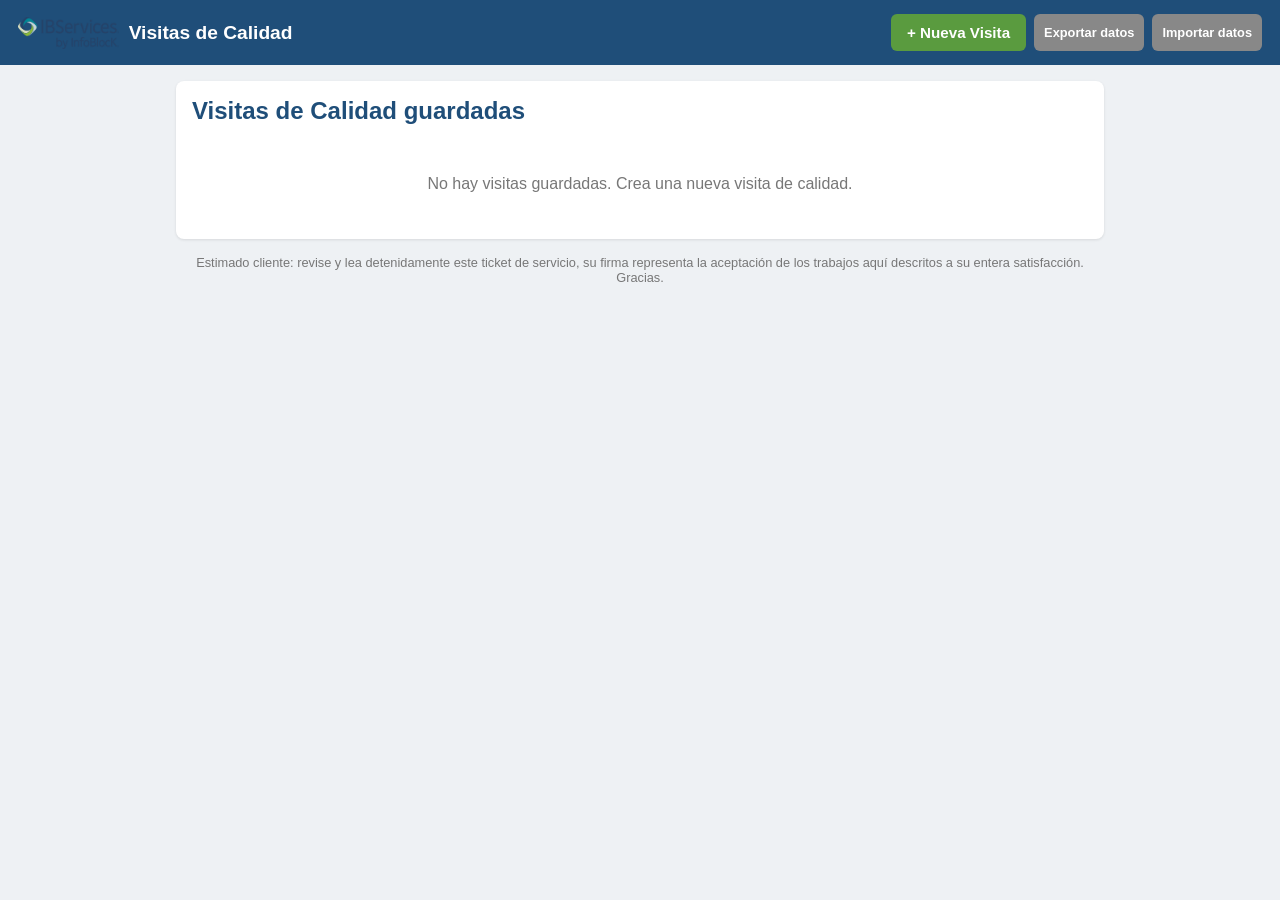
<file: index.html>
<!DOCTYPE html>
<html lang="es">
<head>
<meta charset="UTF-8">
<meta name="viewport" content="width=device-width, initial-scale=1.0">
<title>Visitas QA2 - IBServices</title>
<script src="jspdf.umd.min.js"></script>
<style>
  :root{
    --navy:#1F4E79;
    --teal:#1B9E9E;
    --green:#93C47D;
    --gray-bg:#f4f4f4;
    --border:#cccccc;
  }
  *{box-sizing:border-box;}
  body{
    font-family: Arial, Helvetica, sans-serif;
    margin:0; background:#eef1f4; color:#222;
  }
  header.app-header{
    background:var(--navy); color:#fff; padding:14px 18px;
    display:flex; align-items:center; justify-content:space-between;
    flex-wrap:wrap; gap:8px;
  }
  header.app-header h1{margin:0; font-size:1.2rem; font-weight:600;}
  header.app-header .logo{display:flex; align-items:center; gap:10px;}
  header.app-header img{height:32px;}
  main{max-width:960px; margin:0 auto; padding:16px;}
  .card{
    background:#fff; border-radius:8px; padding:16px; margin-bottom:16px;
    box-shadow:0 1px 3px rgba(0,0,0,0.1);
  }
  h2{color:var(--navy); margin-top:0;}
  h3{color:var(--teal); border-bottom:2px solid var(--teal); padding-bottom:4px;}
  .btn{
    display:inline-block; padding:10px 16px; border:none; border-radius:6px;
    background:var(--teal); color:#fff; font-size:0.95rem; cursor:pointer;
    text-decoration:none; font-weight:600;
  }
  .btn:hover{opacity:0.9;}
  .btn.secondary{background:#888;}
  .btn.navy{background:var(--navy);}
  .btn.danger{background:#c0392b;}
  .btn.green{background:#5a9b3f;}
  .btn:disabled{opacity:0.5; cursor:not-allowed;}
  .btn-row{display:flex; gap:8px; flex-wrap:wrap; margin-top:10px;}
  table.list{width:100%; border-collapse:collapse;}
  table.list th, table.list td{
    border:1px solid var(--border); padding:8px; text-align:left; font-size:0.9rem;
  }
  table.list th{background:var(--navy); color:#fff;}
  table.list tr:nth-child(even){background:var(--gray-bg);}
  .empty-msg{padding:30px; text-align:center; color:#777;}
  .form-grid{display:grid; grid-template-columns:1fr 1fr; gap:10px;}
  .form-grid.full, .field.full{grid-column:1 / -1;}
  .field label{display:block; font-weight:600; margin-bottom:4px; font-size:0.9rem; color:var(--navy);}
  .field input[type=text], .field input[type=date], .field input[type=number], .field textarea, .field select{
    width:100%; padding:8px; border:1px solid var(--border); border-radius:4px; font-size:0.95rem;
  }
  .field textarea{resize:vertical; min-height:50px;}
  .checklist-table{width:100%; border-collapse:collapse; margin-bottom:14px;}
  .checklist-table th, .checklist-table td{border:1px solid var(--border); padding:6px; font-size:0.85rem; vertical-align:top;}
  .checklist-table th{background:var(--teal); color:#fff;}
  .checklist-table td.num{width:40px; text-align:center; background:var(--gray-bg); font-weight:bold;}
  .checklist-table td.desc{width:45%;}
  .checklist-table td.radio{width:50px; text-align:center;}
  .checklist-table td.valor{width:120px;}
  .checklist-table .hint{font-size:0.75rem; color:#777; display:block;}
  .section-bar{background:var(--navy); color:#fff; padding:6px 10px; font-weight:600; margin:14px 0 0 0;}
  .subsection-bar{background:var(--teal); color:#fff; padding:6px 10px; font-weight:600; margin:0 0 8px 0;}
  .photo-block{border:1px dashed var(--border); padding:10px; margin-bottom:10px; background:var(--gray-bg);}
  .photo-block h4{margin:0 0 6px 0; color:var(--navy);}
  .photo-preview{display:flex; gap:10px; flex-wrap:wrap; margin-top:8px;}
  .photo-preview .ph{position:relative; width:140px;}
  .photo-preview img{width:140px; height:100px; object-fit:cover; border:1px solid var(--border); border-radius:4px;}
  .photo-preview .rm{
    position:absolute; top:-8px; right:-8px; background:#c0392b; color:#fff;
    border-radius:50%; width:22px; height:22px; border:none; cursor:pointer; font-weight:bold;
  }
  .sig-wrap{border:1px solid var(--border); background:#fff; border-radius:4px; touch-action:none;}
  canvas.sigpad{width:100%; height:150px; display:block; touch-action:none;}
  .tabs{display:flex; gap:4px; margin-bottom:12px; flex-wrap:wrap;}
  .tabs button{
    padding:8px 14px; border:1px solid var(--navy); background:#fff; color:var(--navy);
    border-radius:6px 6px 0 0; cursor:pointer; font-weight:600;
  }
  .tabs button.active{background:var(--navy); color:#fff;}
  .tabpanel{display:none;}
  .tabpanel.active{display:block;}
  .hidden{display:none !important;}
  .footer-note{font-size:0.8rem; color:#777; text-align:center; margin-top:10px;}
  .toast{
    position:fixed; bottom:16px; right:16px; background:var(--navy); color:#fff;
    padding:10px 16px; border-radius:6px; box-shadow:0 2px 6px rgba(0,0,0,0.3);
    z-index:999; max-width:300px;
  }
  .small-btn{font-size:0.8rem; padding:6px 10px;}
  @media (max-width:700px){
    .form-grid{grid-template-columns:1fr;}
    table.list{font-size:0.8rem;}
  }
</style>
</head>
<body>

<header class="app-header">
  <div class="logo">
    <img id="logoImg" src="" alt="IBServices">
    <h1>Visitas de Calidad</h1>
  </div>
  <div class="btn-row" style="margin:0;">
    <button class="btn green" id="btnNueva">+ Nueva Visita</button>
    <button class="btn secondary small-btn" id="btnExport">Exportar datos</button>
    <button class="btn secondary small-btn" id="btnImport">Importar datos</button>
    <input type="file" id="fileImport" accept="application/json" class="hidden">
  </div>
</header>

<main>

  <!-- VISTA LISTA -->
  <section id="viewList" class="card">
    <h2>Visitas de Calidad guardadas</h2>
    <div id="listContainer"></div>
  </section>

  <!-- VISTA FORMULARIO -->
  <section id="viewForm" class="card hidden">
    <h2 id="formTitle">Nueva Visita de Calidad</h2>

    <div class="tabs">
      <button data-tab="general" class="active">Datos generales</button>
      <button data-tab="protocolo">Protocolo de revisión</button>
      <button data-tab="terminal">Terminal</button>
      <button data-tab="fotosAgencia">Fotos - Agencia</button>
      <button data-tab="fotosTerminal">Fotos - Terminal</button>
      <button data-tab="firmas">Firmas</button>
    </div>

    <!-- TAB GENERAL -->
    <div class="tabpanel active" data-tab="general">
      <div class="form-grid">
        <div class="field"><label>Nombre de la visita (referencia interna)</label>
          <input type="text" id="f_visitName" placeholder="Ej. Sucursal Centro - Junio 2026"></div>
        <div class="field"><label>Ticket de servicio</label>
          <input type="text" id="f_ticket"></div>
        <div class="field"><label>Fecha</label>
          <input type="date" id="f_fecha"></div>
        <div class="field"><label>Nombre del sitio / agencia</label>
          <input type="text" id="f_sitio"></div>
        <div class="field full"><label>Cliente</label>
          <input type="text" id="f_cliente"></div>
        <div class="field"><label>Contacto del cliente en sitio</label>
          <input type="text" id="f_contacto"></div>
        <div class="field"><label>Dirección</label>
          <input type="text" id="f_direccion"></div>
        <div class="field full"><label>Código Postal, entidad federativa, municipio</label>
          <input type="text" id="f_cp"></div>
        <div class="field"><label>Tel</label>
          <input type="text" id="f_tel"></div>
        <div class="field"><label>Ext</label>
          <input type="text" id="f_ext"></div>
        <div class="field full"><label>Correo</label>
          <input type="text" id="f_correo"></div>
      </div>
    </div>

    <!-- TAB PROTOCOLO (Orden de servicio agencia) -->
    <div class="tabpanel" data-tab="protocolo">
      <div class="section-bar">1. Energía y tierra – Instalación del cliente</div>
      <table class="checklist-table" id="tbl_seccion1"></table>

      <div class="section-bar">El apartado 2 se llenará al finalizar el protocolo con el responsable por el cliente</div>
      <div class="section-bar" style="margin-top:0;">2. Conocimiento de operación – Cliente</div>
      <table class="checklist-table" id="tbl_seccion2"></table>

      <div class="field full"><label>Comentarios (Orden de servicio - Agencia)</label>
        <textarea id="f_comentarios_agencia"></textarea></div>
    </div>

    <!-- TAB TERMINAL -->
    <div class="tabpanel" data-tab="terminal">
      <div class="form-grid">
        <div class="field full"><label>ID de terminal en tablero (Nombre)</label>
          <input type="text" id="t_id"></div>
        <div class="field"><label>Número de serie</label>
          <input type="text" id="t_serie"></div>
        <div class="field"><label>MAC</label>
          <input type="text" id="t_mac"></div>
        <div class="field"><label>Versión de firmware</label>
          <input type="text" id="t_firmware"></div>
        <div class="field"><label>Validar configuración app (testigo fotográfico)</label>
          <input type="text" id="t_validar" placeholder="Ver anexo fotográfico"></div>
        <div class="field full"><label>Versión de biométrico</label>
          <select id="t_biometrico">
            <option value="G3.3C">G3.3C (necesario cambio de equipo)</option>
            <option value="G3.4C">G3.4C</option>
            <option value="G3.6C">G3.6C</option>
          </select>
        </div>
      </div>

      <div class="section-bar">3. Energía y red por terminal</div>
      <table class="checklist-table" id="tbl_seccion3"></table>

      <div class="section-bar">4. Hardware y entorno ambiental</div>
      <table class="checklist-table" id="tbl_seccion4"></table>

      <div class="field full"><label>Comentarios (Orden de servicio - Terminal)</label>
        <textarea id="f_comentarios_terminal"></textarea></div>
    </div>

    <!-- TAB FOTOS AGENCIA -->
    <div class="tabpanel" data-tab="fotosAgencia">
      <div class="form-grid full">
        <div class="field full"><label>Nombre del sitio (para encabezado del anexo)</label>
          <input type="text" id="fa_nombreSitio"></div>
      </div>

      <div class="photo-block">
        <h4>Foto tablero principal y/o secundario - Área completa y vista cercana</h4>
        <input type="file" accept="image/*" multiple data-photo="ag_tablero">
        <div class="photo-preview" data-preview="ag_tablero"></div>
      </div>

      <div class="photo-block">
        <h4>Voltaje de salida del tablero - Multímetro fase-neutro (110-137)</h4>
        <input type="file" accept="image/*" multiple data-photo="ag_fn">
        <div class="photo-preview" data-preview="ag_fn"></div>
      </div>

      <div class="photo-block">
        <h4>Voltaje de salida del tablero - Multímetro neutro-tierra (0-5)</h4>
        <input type="file" accept="image/*" multiple data-photo="ag_nt">
        <div class="photo-preview" data-preview="ag_nt"></div>
      </div>

      <div class="photo-block">
        <h4>Tierra física - Telurómetro (menor a 3 ohms)</h4>
        <input type="file" accept="image/*" multiple data-photo="ag_telurometro">
        <div class="photo-preview" data-preview="ag_telurometro"></div>
        <div class="field full" style="margin-top:8px;"><label>Comentarios (Tierra física)</label>
          <textarea id="ag_telurometro_comments"></textarea></div>
      </div>

      <div class="photo-block">
        <h4>Registro - Complementarias, registros</h4>
        <input type="file" accept="image/*" multiple data-photo="ag_registro">
        <div class="photo-preview" data-preview="ag_registro"></div>
        <div class="field full" style="margin-top:8px;"><label>Comentarios (Registro)</label>
          <textarea id="ag_registro_comments"></textarea></div>
      </div>
    </div>

    <!-- TAB FOTOS TERMINAL -->
    <div class="tabpanel" data-tab="fotosTerminal">
      <div class="form-grid full">
        <div class="field full"><label>Nombre de la terminal (para encabezado del anexo)</label>
          <input type="text" id="ft_nombreTerminal"></div>
      </div>

      <div class="photo-block">
        <h4>Foto terminal - Área completa y vista cercana</h4>
        <input type="file" accept="image/*" multiple data-photo="te_terminal">
        <div class="photo-preview" data-preview="te_terminal"></div>
      </div>

      <div class="photo-block">
        <h4>Pantalla de configuración: red y status</h4>
        <input type="file" accept="image/*" multiple data-photo="te_config">
        <div class="photo-preview" data-preview="te_config"></div>
        <div class="field full" style="margin-top:8px;"><label>Comentarios</label>
          <textarea id="te_config_comments"></textarea></div>
      </div>

      <div class="photo-block">
        <h4>Número de serie Terminal</h4>
        <input type="file" accept="image/*" multiple data-photo="te_serie">
        <div class="photo-preview" data-preview="te_serie"></div>
      </div>

      <div class="photo-block">
        <h4>Mediciones - Multímetro fase-neutro (110-137)</h4>
        <input type="file" accept="image/*" multiple data-photo="te_fn">
        <div class="photo-preview" data-preview="te_fn"></div>
      </div>

      <div class="photo-block">
        <h4>Mediciones - Multímetro neutro-tierra (0-5)</h4>
        <input type="file" accept="image/*" multiple data-photo="te_nt">
        <div class="photo-preview" data-preview="te_nt"></div>
        <div class="field full" style="margin-top:8px;"><label>Comentarios (Mediciones)</label>
          <textarea id="te_mediciones_comments"></textarea></div>
      </div>

      <div class="photo-block">
        <h4>Voltaje de salida (13.6-13.9) calibrada la fuente conmutada</h4>
        <input type="file" accept="image/*" multiple data-photo="te_voltaje">
        <div class="photo-preview" data-preview="te_voltaje"></div>
        <div class="field full" style="margin-top:8px;"><label>Comentarios (Voltaje de salida)</label>
          <textarea id="te_voltaje_comments"></textarea></div>
      </div>

      <div class="photo-block">
        <h4>PoE tester</h4>
        <input type="file" accept="image/*" multiple data-photo="te_poe">
        <div class="photo-preview" data-preview="te_poe"></div>
        <div class="field full" style="margin-top:8px;"><label>Comentarios (PoE tester)</label>
          <textarea id="te_poe_comments"></textarea></div>
      </div>

      <div class="photo-block">
        <h4>Escaneo de cableado</h4>
        <input type="file" accept="image/*" multiple data-photo="te_cableado">
        <div class="photo-preview" data-preview="te_cableado"></div>
        <div class="field full" style="margin-top:8px;"><label>Comentarios (Escaneo de cableado)</label>
          <textarea id="te_cableado_comments"></textarea></div>
      </div>

      <div class="photo-block">
        <h4>Complementarias de hardware y entorno ambiental</h4>
        <input type="file" accept="image/*" multiple data-photo="te_complementarias">
        <div class="photo-preview" data-preview="te_complementarias"></div>
        <div class="field full" style="margin-top:8px;"><label>Comentarios</label>
          <textarea id="te_complementarias_comments"></textarea></div>
      </div>
    </div>

    <!-- TAB FIRMAS -->
    <div class="tabpanel" data-tab="firmas">
      <div class="form-grid">
        <div class="field"><label>Nombre - Por IBServices</label>
          <input type="text" id="firma_ib_nombre"></div>
        <div class="field"><label>Nombre - Por cliente</label>
          <input type="text" id="firma_cliente_nombre"></div>
      </div>

      <h3>Firma - Por IBServices</h3>
      <div class="sig-wrap"><canvas class="sigpad" id="sig_ib"></canvas></div>
      <div class="btn-row"><button class="btn secondary small-btn" data-clearsig="sig_ib">Borrar firma</button><label class="btn navy small-btn" style="cursor:pointer;">Cargar imagen de firma<input type="file" accept="image/*" class="hidden" data-sigupload="sig_ib"></label></div>

      <h3>Firma - Por cliente</h3>
      <div class="sig-wrap"><canvas class="sigpad" id="sig_cliente"></canvas></div>
      <div class="btn-row"><button class="btn secondary small-btn" data-clearsig="sig_cliente">Borrar firma</button><label class="btn navy small-btn" style="cursor:pointer;">Cargar imagen de firma<input type="file" accept="image/*" class="hidden" data-sigupload="sig_cliente"></label></div>

      <h3>Firma - Terminal (Por IBServices)</h3>
      <div class="sig-wrap"><canvas class="sigpad" id="sig_ib_term"></canvas></div>
      <div class="btn-row"><button class="btn secondary small-btn" data-clearsig="sig_ib_term">Borrar firma</button><label class="btn navy small-btn" style="cursor:pointer;">Cargar imagen de firma<input type="file" accept="image/*" class="hidden" data-sigupload="sig_ib_term"></label></div>

      <h3>Firma - Terminal (Por cliente)</h3>
      <div class="sig-wrap"><canvas class="sigpad" id="sig_cliente_term"></canvas></div>
      <div class="btn-row"><button class="btn secondary small-btn" data-clearsig="sig_cliente_term">Borrar firma</button><label class="btn navy small-btn" style="cursor:pointer;">Cargar imagen de firma<input type="file" accept="image/*" class="hidden" data-sigupload="sig_cliente_term"></label></div>
    </div>

    <div class="btn-row">
      <button class="btn navy" id="btnGuardar">Guardar Visita</button>
      <button class="btn secondary" id="btnCancelar">Cancelar</button>
    </div>
    <div class="btn-row">
      <button class="btn" id="btnGenAgenciaOrden">PDF: Agencia - Orden de servicio</button>
      <button class="btn" id="btnGenAgenciaAnexo">PDF: Agencia - Anexo fotográfico</button>
    </div>
    <div class="btn-row">
      <button class="btn" id="btnGenTerminalOrden">PDF: Terminal - Orden de servicio</button>
      <button class="btn" id="btnGenTerminalAnexo">PDF: Terminal - Anexo fotográfico</button>
    </div>
    <div class="btn-row">
      <button class="btn green" id="btnGenTodos">Generar los 4 PDF</button>
    </div>
  </section>

  <p class="footer-note">Estimado cliente: revise y lea detenidamente este ticket de servicio, su firma representa la aceptación de los trabajos aquí descritos a su entera satisfacción. Gracias.</p>
</main>

<script src="data.js"></script>
<script src="pdf.js"></script>
<script src="app.js"></script>
</body>
</html>
</file>
